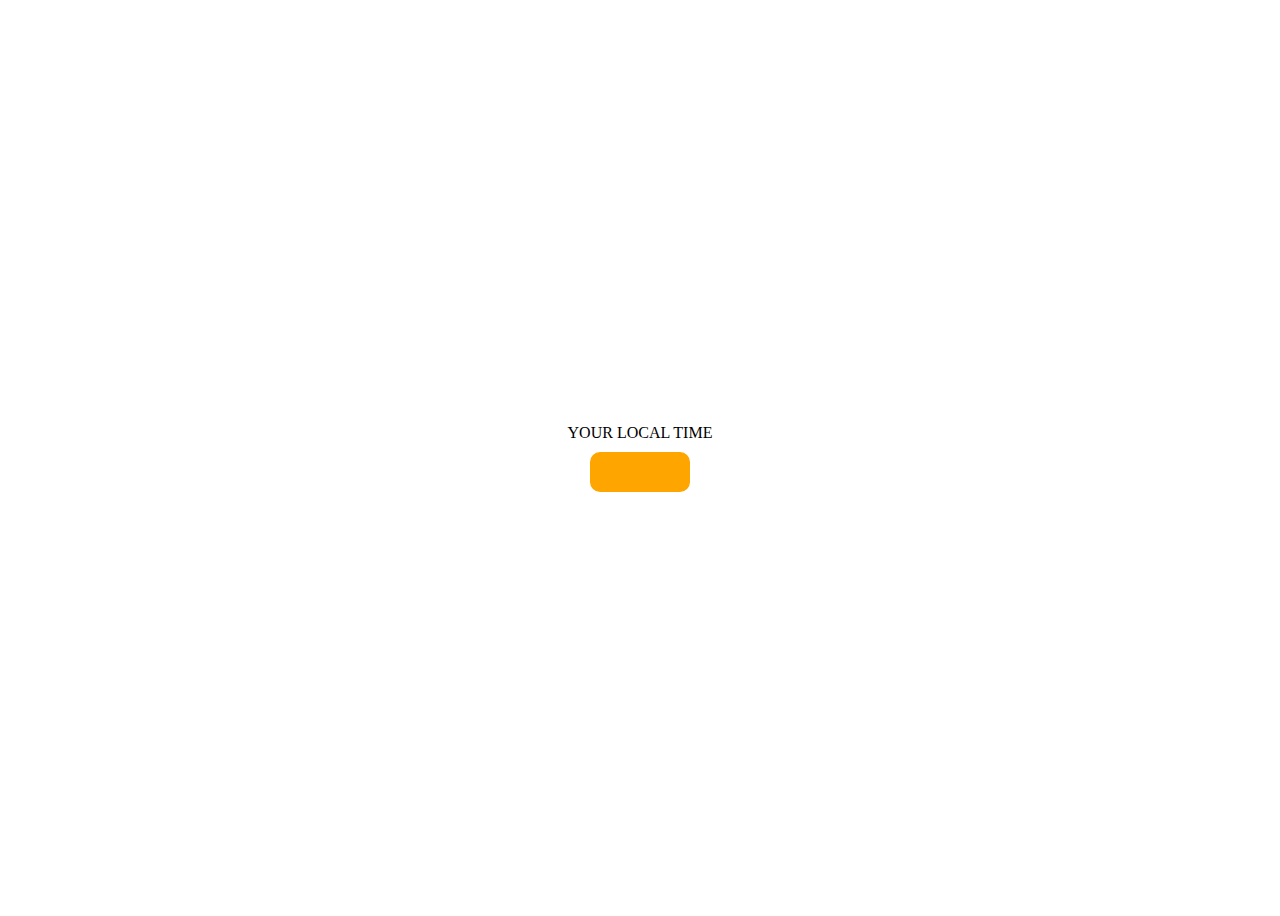
<file: clockProject/index.html>
<!DOCTYPE html>
<html lang="en">
<head>
    <meta charset="UTF-8">
    <meta name="viewport" content="width=device-width, initial-scale=1.0">
    <title>Your Local Time</title>
    <style>#clock {
        font-size: 40px;
        background-color: orange;
        padding: 20px 50px;
        margin-top: 10px;
        border-radius: 10px;
      }
      .center{
        display: flex;
        height: 100vh;
        justify-content: center;
        align-items: center;
        flex-direction: column;
      }
      </style>

</head>
<body><div class="center">
    <div id="banner"><span>YOUR LOCAL TIME</span></div>
    <div id="clock"></div>
</div>
</body>
<script src="clock.js"></script>
</html>
</file>
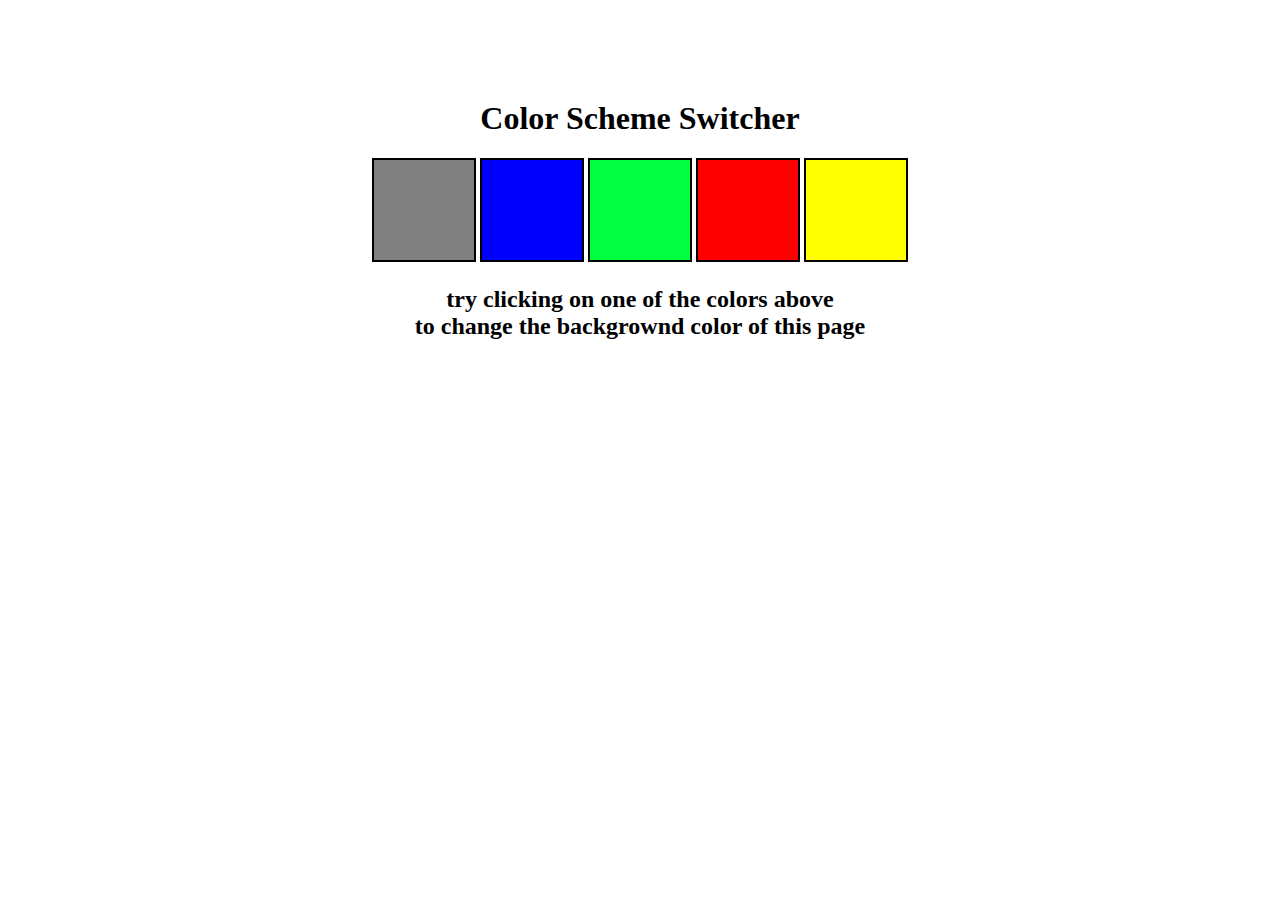
<file: firstproject/index.html>
<!DOCTYPE html>
<html lang="en">
<head>
    <meta charset="UTF-8">
    <meta name="viewport" content="width=device-width, initial-scale=1.0">
    <link rel="stylesheet" href="style.css" />
  
    <title>Javacript background color changer</title>
</head>
<body>
    <div class="canvas">
        <h1>Color Scheme Switcher</h2>
            <span class="button" id="grey"></span>
            <span class="button" id="blue"></span>
            <span class="button" id="green"></span>
            <span class="button" id="red"></span>
            <span class="button" id="yellow"></span>
    
    <h2>try clicking on one of the colors above
        <span>to change the backgrownd color of this page </span>

    </h2>

</div>
<script src="D:\javascriptchai\firstproject\firstProject.js"> </script>
</body>
</html>
</file>
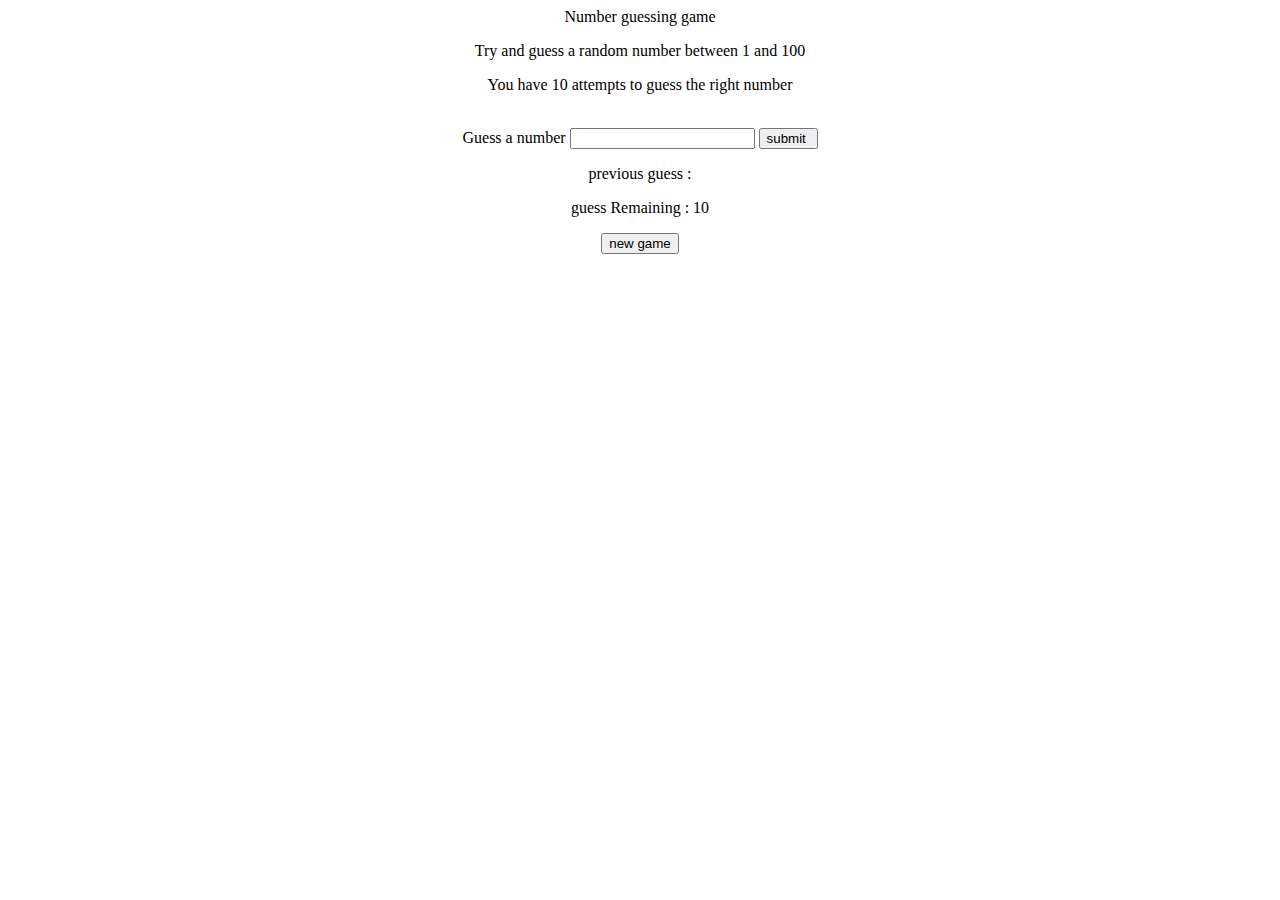
<file: fourthproject/index.html>
<!DOCTYPE html>
<html lang="en">
<head>
    <meta charset="UTF-8">
    <meta name="viewport" content="width=device-width, initial-scale=1.0">
    <title>Guess the number</title>
    <link rel="stylesheet" href="style.css"/>
</head>

<body>

    <div class="labels">Number guessing game </div>
    <p class="labels">Try and guess a random number between 1 and 100</p>
    <p class="labels">You have 10 attempts to guess the right number</p>
    <br>
    <form class="form">
        <div>
        <label2 for="">Guess a number</label2>
        <input type="text" class="guessField" id="guessField">
        <input type="submit"  class="subt" value="submit " class="submitguess">
    
    </form>
    <div class="mainresult">
        <p>previous guess : <span class="guess"></span></p>
        <p>guess Remaining : <span class="lastresult">10</span></p>
        <p class="loworHigh"></p>
        <button id="newGame">new game</button>
        
    </div>
</div>

   <script src="number.js"></script>
    
</body>
</html>
</file>
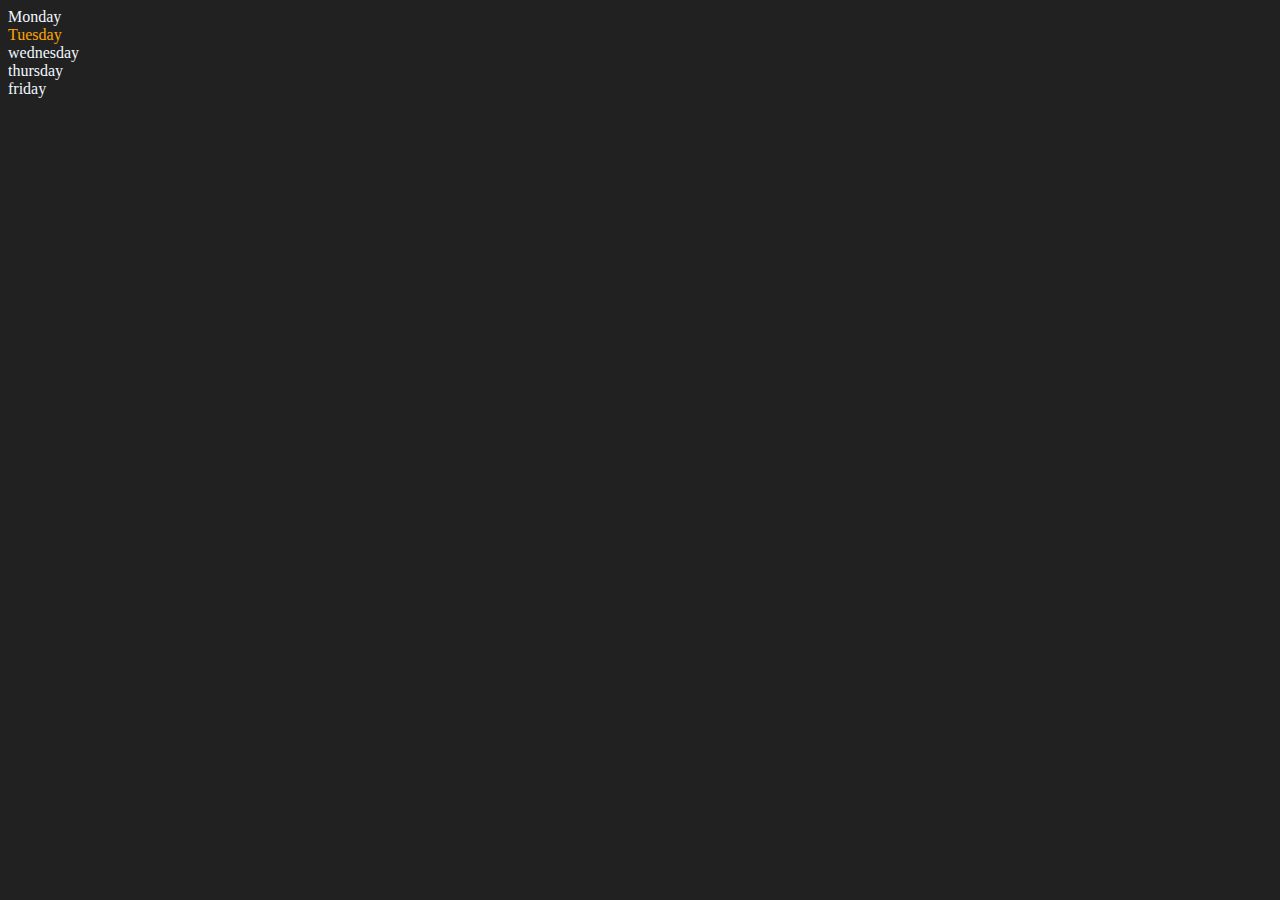
<file: page.html>
<!DOCTYPE html>
<html lang="en">
<head>
    <meta charset="UTF-8">
    <meta name="viewport" content="width=device-width, initial-scale=1.0">
    <title>Dom Page welcome to our page</title>
</head>
<body style="background-color: #212121; color: aliceblue;" >
    <div class="parent" >
         <div class="day">Monday</div>
         <div class="day">Tuesday</div>
         <div class="day">wednesday</div>
         <div class="day">thursday</div>
         <div class="day">friday</div>
    </div>
</body>

<script>
    const parent=document.querySelector('.parent');
    console.log(parent);
    console.log(parent.children);
    console.log(parent.children[1].innerHTML);
    // for (let i = 0; i < parent.children.length; i++) {
    //    // console.log(parent.children[i]);
    //    // console.log(parent.children[i].innerHTML);
        
    // }

    parent.children[1].style.color="orange"
     console.log(parent.firstElementChild);

     const dayOne=document.querySelector('.day')
     console.log(dayOne.parentElement)
     console.log(dayOne.lastElementSibling)
     console.log(parent.childNodes)

</script>
</html>
</file>
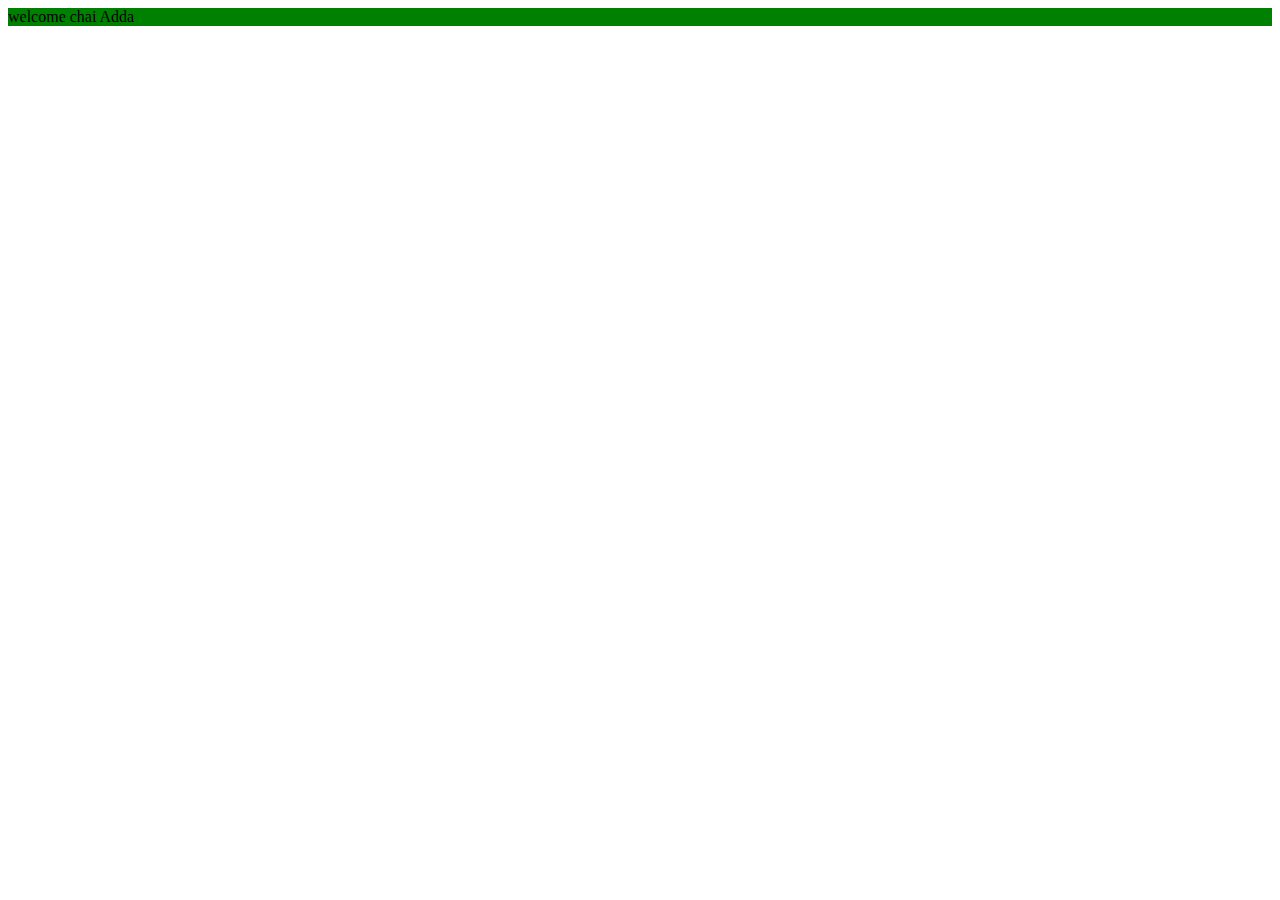
<file: page2.html>
<!DOCTYPE html>
<html lang="en">
<head>
    <meta charset="UTF-8">
    <meta name="viewport" content="width=device-width, initial-scale=1.0">
    <title>chai piyoge</title>
</head>
<body>
    
</body>
<script>
    const div=document.createElement('div')
    console.log(div);
    //div.innerText="welcome chai Adda"
    div.style.background="green"
    console.log(div);

    const Addtext=document.createTextNode("welcome chai Adda")
    div.appendChild(Addtext)
    document.body.appendChild(div)
</script>
</html>
</file>
<file: firstproject/style.css>
html {
    margin: 0;
  }
  
  span {
    display: block;
  }
  .canvas {
    margin: 100px auto 100px;
    width: 80%;
    text-align: center;
  }
  
  .button {
    width: 100px;
    height: 100px;
    border: solid black 2px;
    display: inline-block;
  }
  
  #grey {
    background: grey;
  }
  
  #green {
    background: rgb(1, 255, 64);
  }
  #blue {
    background: blue;
  }
  #yellow {
    background: yellow;

  }
  #red {
    background: red;
  }
</file>
<file: fourthproject/style.css>
.form{
    text-align: center;
    
}
.labels{
    text-align: center;
}
.subt{
    

    text-align: center;
    
            
}
</file>
